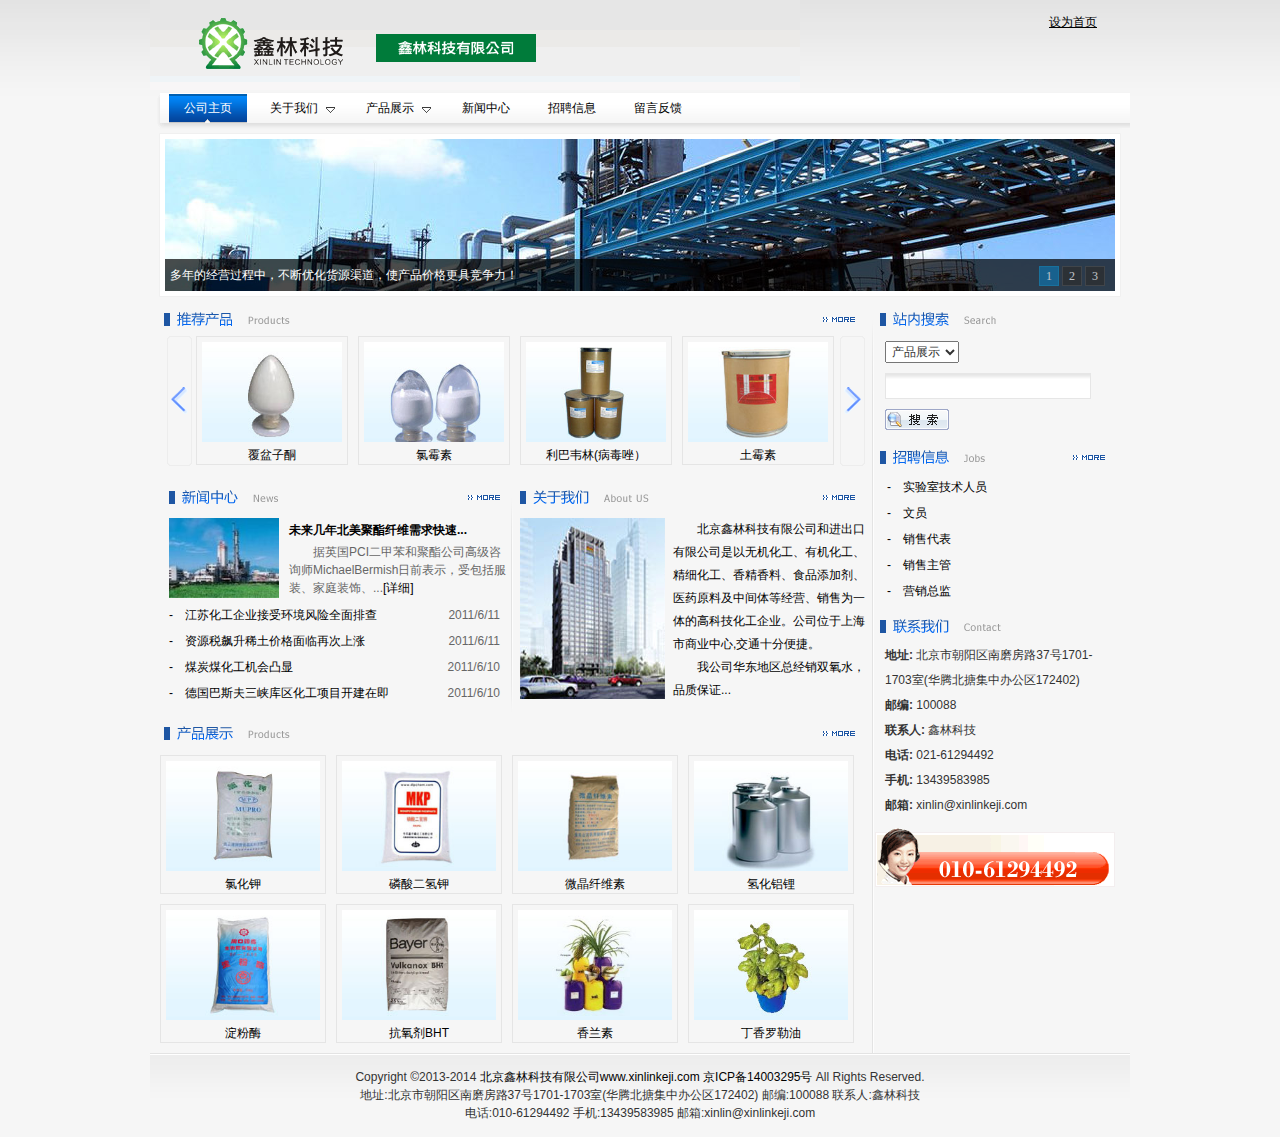
<file: index.html>
<!DOCTYPE html PUBLIC "-//W3C//DTD XHTML 1.0 Transitional//EN" "http://www.w3.org/TR/xhtml1/DTD/xhtml1-transitional.dtd">
<html xmlns="http://www.w3.org/1999/xhtml">
<head>
<meta http-equiv="Content-Type" content="text/html; charset=utf-8" />
<title>北京鑫林科技有限公司</title>
<meta name="robots" content="all" />
<meta name="keywords" content="医药原料及中间体，无机化工产品，香精香料及植物提取物，食品化工产品，有机化工产品，农资化工产品" />
<meta name="description" content="北京鑫林科技有限公司和进出口有限公司是以无机化工、有机化工、精细化工、香精香料、食品添加剂、医药原料及中间体等经营、销售为一体的高科技化工企业。" />
<meta name="Identifier-URL" content="http://www.netgather.com" />
<link rel="Shortcut Icon" href="/favicon.ico" type="image/x-icon" />
<link rel="Bookmark" href="/favicon.ico" type="image/x-icon" />
<link href="css/reset.css" rel="stylesheet" type="text/css" />
<link href="css/webmain.css" rel="stylesheet" type="text/css" />
<link href="css/ddsmoothmenu.css" rel="stylesheet" type="text/css" />
<script type="text/javascript" src="scripts/jquery-1.4.2.min.js"></script>
<script type="text/javascript" src="scripts/jquery.KinSlideshow-1.2.1.js"></script>
<script type="text/javascript" src="scripts/webtry_roll.js"></script>
<script type="text/javascript" src="scripts/ddsmoothmenu.js"></script>
<script type="text/javascript">
ddsmoothmenu.init({
	mainmenuid: "MainMenu", //menu DIV id
	orientation: 'h', //Horizontal or vertical menu: Set to "h" or "v"
	classname: 'ddsmoothmenu', //class added to menu's outer DIV
	//customtheme: ["#1c5a80", "#18374a"],
	contentsource: "markup" //"markup" or ["container_id", "path_to_menu_file"]
})
</script>
</head>
<body>
<div id="wrapper">
    <div class="top">
    <img src="images/logo.gif" width="650" height="90" alt="北京鑫林科技有限公司" />
    <div id="lang"><a onclick="var strHref=window.location.href;this.style.behavior='url(#default#homepage)';this.setHomePage('http://www.xinlinkeji.com');"  href="javascript:;"><u>设为首页</u></a></p></div>
  </div>
  <div id="MainMenu" class="ddsmoothmenu">
    <ul>
      <li><a href="index.html" title="公司主页" id="menu_selected"><span>公司主页</span></a></li>
      <li><a href="single.html" title="关于我们"><span>关于我们</span></a><ul class="menulevel"><li><a href="single.html" title="组织构架">组织构架</a></li><li><a href="single.html" title="公司历史">公司历史</a></li><li><a href="single.html" title="联系我们">联系我们</a></li></ul></li><li><a href="products.html" title="产品展示"><span>产品展示</span></a><ul class="menulevel"><li><a href="products.html" title="医药原料及中间体">医药原料及中间体</a></li><li><a href="products.html" title="无机化工产品">无机化工产品</a></li><li><a href="products.html" title="香精香料及植物提取物">香精香料及植物提取物</a></li><li><a href="products.html" title="食品化工产品">食品化工产品</a></li><li><a href="products.html" title="有机化工产品">有机化工产品</a></li><li><a href="products.html" title="农资化工产品">农资化工产品</a></li></ul></li><li><a href="news.html" title="新闻中心"><span>新闻中心</span></a></li><li><a href="jobs.html" title="招聘信息"><span>招聘信息</span></a></li><li><a href="guestbook.html" title="留言反馈"><span>留言反馈</span></a></li>
    </ul>
  </div>
<script type="text/javascript">
$(function(){
    $("#banner").KinSlideshow({
            moveStyle:"right",
            titleBar:{titleBar_height:32,titleBar_bgColor:"#000",titleBar_alpha:0.7},
            titleFont:{TitleFont_size:12,TitleFont_color:"#FFFFFF",TitleFont_weight:"normal"},
            btn:{btn_bgColor:"#2d2d2d",btn_bgHoverColor:"#1072aa",btn_fontColor:"#FFF",btn_fontHoverColor:"#FFF",btn_borderColor:"#4a4a4a",btn_borderHoverColor:"#1188c0",btn_borderWidth:1}
    });
})
</script>
  <div id="banner">
    <a href="#"><img src="images/banner01.jpg" alt="多年的经营过程中，不断优化货源渠道，使产品价格更具竞争力！" width="950" height="152" /></a>
    <a href="#"><img src="images/banner02.jpg" alt="多年的经营过程中，不断优化货源渠道，使产品价格更具竞争力！" width="950" height="152" /></a>
    <a href="#"><img src="images/banner03.jpg" alt="多年的经营过程中，不断优化货源渠道，使产品价格更具竞争力！" width="950" height="152" /></a>
  </div>
  <div id="index_main" class="clearfix">
    <div class="index-left">
      <div class="index-newproducts">
        <h2><span>暂无信息</span><a href="products.html"><img src="images/more.gif" width="32" height="5" alt="产品展示" /></a></h2>
        <div class="productsroll">
          <div id="LeftArr1"></div>
          <div id="RightArr1"></div>
          <ul id="ScrollBox" class="clearfix">
            <li><a href="products.html" title="覆盆子酮"><img src="uploadfile/20110611023489748974.jpg" alt="覆盆子酮" width="140" height="100" /><span>覆盆子酮</span></a></li><li><a href="products.html" title="氯霉素"><img src="uploadfile/20110611023092419241.jpg" alt="氯霉素" width="140" height="100" /><span>氯霉素</span></a></li><li><a href="products.html" title="利巴韦林(病毒唑）"><img src="uploadfile/20110611022328652865.jpg" alt="利巴韦林(病毒唑）" width="140" height="100" /><span>利巴韦林(病毒唑）</span></a></li><li><a href="products.html" title="土霉素"><img src="uploadfile/20110611021745864586.jpg" alt="土霉素" width="140" height="100" /><span>土霉素</span></a></li><li><a href="products.html" title="盐酸特比奈芬"><img src="uploadfile/20110611014993929392.jpg" alt="盐酸特比奈芬" width="140" height="100" /><span>盐酸特比奈芬</span></a></li>
          </ul>
          <script language="javascript" type="text/javascript">
<!--//--><![CDATA[//><!--
var scrollPic_01 = new ScrollPic();
scrollPic_01.scrollContId   = "ScrollBox"; //内容容器ID
scrollPic_01.arrLeftId      = "LeftArr1";//左箭头ID
scrollPic_01.arrRightId     = "RightArr1"; //右箭头ID
scrollPic_01.frameWidth     = 648;//显示框宽度
scrollPic_01.pageWidth      = 162; //翻页宽度
scrollPic_01.speed          = 10; //移动速度(单位毫秒，越小越快)
scrollPic_01.space          = 5; //每次移动像素(单位px，越大越快)
scrollPic_01.autoPlay       = true; //自动播放
scrollPic_01.autoPlayTime   = 3; //自动播放间隔时间(秒)
scrollPic_01.initialize(); //初始化
//--><!]]>
</script> 
        </div>
      </div>
      <div class="index-news">
        <h2><span>新闻中心</span><a href="news.html"><img src="images/more.gif" width="32" height="5" alt="新闻中心" /></a></h2>
        <ul>
          <li class="clearfix"><a href="news.html" title="未来几年北美聚酯纤维需求快速增长"><img src="images/index_NewsPic.jpg" alt="未来几年北美聚酯纤维需求快速增长" width="110" height="80" /></a><h3><a href="news.html" title="未来几年北美聚酯纤维需求快速增长">未来几年北美聚酯纤维需求快速...</a></h3><p>　　据英国PCI二甲苯和聚酯公司高级咨询师MichaelBermish日前表示，受包括服装、家庭装饰、...<a href="news.html" title="未来几年北美聚酯纤维需求快速增长">[详细]</a></p></li><li><a href="news.html" title="江苏化工企业接受环境风险全面排查"><span>2011/6/11</span>-　江苏化工企业接受环境风险全面排查</a></li><li><a href="news.html" title="资源税飙升稀土价格面临再次上涨"><span>2011/6/11</span>-　资源税飙升稀土价格面临再次上涨</a></li><li><a href="news.html" title="煤炭煤化工机会凸显"><span>2011/6/10</span>-　煤炭煤化工机会凸显</a></li><li><a href="news.html" title="德国巴斯夫三峡库区化工项目开建在即"><span>2011/6/10</span>-　德国巴斯夫三峡库区化工项目开建在即</a></li>
        </ul>
      </div>
      <div class="index-about">
        <h2><span>关于我们</span><a href="single.html"><img src="images/more.gif" width="32" height="5" alt="关于我们" /></a></h2>
        <p><img src="images/index_AboutPic.jpg" alt="关于我们" width="145" height="181" /><a href="single.html" title="关于我们">　　北京鑫林科技有限公司和进出口有限公司是以无机化工、有机化工、精细化工、香精香料、食品添加剂、医药原料及中间体等经营、销售为一体的高科技化工企业。公司位于上海市商业中心,交通十分便捷。<br />　　我公司华东地区总经销双氧水，品质保证...</a></p>
      </div>
      <div class="index-products">
        <h2><span>产品展示</span><a href="products.html"><img src="images/more.gif" width="32" height="5" alt="产品展示" /></a></h2>
        <ul class="clearfix">
          <li><a href="products.html" title="氯化钾"><img src="uploadfile/20110611032733583358.jpg" alt="氯化钾" width="154" height="110" /><span>氯化钾</span></a></li><li><a href="products.html" title="磷酸二氢钾"><img src="uploadfile/20110611032516391639.jpg" alt="磷酸二氢钾" width="154" height="110" /><span>磷酸二氢钾</span></a></li><li><a href="products.html" title="微晶纤维素"><img src="uploadfile/20110611032067186718.jpg" alt="微晶纤维素" width="154" height="110" /><span>微晶纤维素</span></a></li><li><a href="products.html" title="氢化铝锂"><img src="uploadfile/2011061103180984984.jpg" alt="氢化铝锂" width="154" height="110" /><span>氢化铝锂</span></a></li><li><a href="products.html" title="淀粉酶"><img src="uploadfile/2011061103170236236.jpg" alt="淀粉酶" width="154" height="110" /><span>淀粉酶</span></a></li><li><a href="products.html" title="抗氧剂BHT"><img src="uploadfile/20110611031576567656.jpg" alt="抗氧剂BHT" width="154" height="110" /><span>抗氧剂BHT</span></a></li><li><a href="products.html" title="香兰素"><img src="uploadfile/20110611031134093409.jpg" alt="香兰素" width="154" height="110" /><span>香兰素</span></a></li><li><a href="products.html" title="丁香罗勒油"><img src="uploadfile/20110611031086798679.jpg" alt="丁香罗勒油" width="154" height="110" /><span>丁香罗勒油</span></a></li>
        </ul>
      </div>
    </div>
    <div class="index-right">
      <div class="index-search">
        <h2><span>站内搜索</span></h2>
        <form action="" method="post" id="sitesearch" name="sitesearch">
          <p>
            <select name="searchid" id="searchid"><option value="2">产品展示</option><option value="3">新闻中心</option><option value="4">招聘信息</option></select>
          </p>
          <p>
            <input name="searchtext" type="text" id="searchtext"/>
          </p>
          <p>
            <input name="searchbutton" type="submit" id="searchbutton" value="" />
          </p>
        </form>
      </div>
      <div class="index-jobs">
        <h2><span>招聘信息</span><a href="jobs.html"><img src="images/more.gif" width="32" height="5" alt="招聘信息" /></a></h2>
        <ul>
          <li><a href="jobs.html" title="实验室技术人员"><span>　-　实验室技术人员</span></a></li><li><a href="jobs.html" title="文员"><span>　-　文员</span></a></li><li><a href="jobs.html" title="销售代表"><span>　-　销售代表</span></a></li><li><a href="jobs.html" title="销售主管"><span>　-　销售主管</span></a></li><li><a href="jobs.html" title="营销总监"><span>　-　营销总监</span></a></li>
        </ul>
      </div>
      <div class="index-contact">
        <h2><span>联系我们</span></h2>
        <p><span>地址: </span>北京市朝阳区南磨房路37号1701-1703室(华腾北搪集中办公区172402)<br />
          <span>邮编: </span>100088<br />
          <span>联系人: </span>鑫林科技<br />
          <span>电话: </span>021-61294492<br />
          <span>手机: </span>13439583985<br />
          <span>邮箱: </span>xinlin@xinlinkeji.com</p>
      </div>
      <img src="images/tel.gif" width="240" height="59" alt="联系我们" />
    </div>
  </div>
    <div id="copyright">Copyright &copy;2013-2014&nbsp;<a href="http://www.xinlinkeji.com" title="北京鑫林科技有限公司">北京鑫林科技有限公司www.xinlinkeji.com</a><a href="http://www.miitbeian.gov.cn/" title="京ICP备14003295号"> 京ICP备14003295号</a> All Rights Reserved.<br />
    <span>地址:</span>北京市朝阳区南磨房路37号1701-1703室(华腾北搪集中办公区172402)<span> 邮编:</span>100088<span> 联系人:</span>鑫林科技<br/>
    <span>电话:</span>010-61294492<span> 手机:</span>13439583985<span> 邮箱:</span>xinlin@xinlinkeji.com
  </div>
</div>
</body>
</html>
</file>
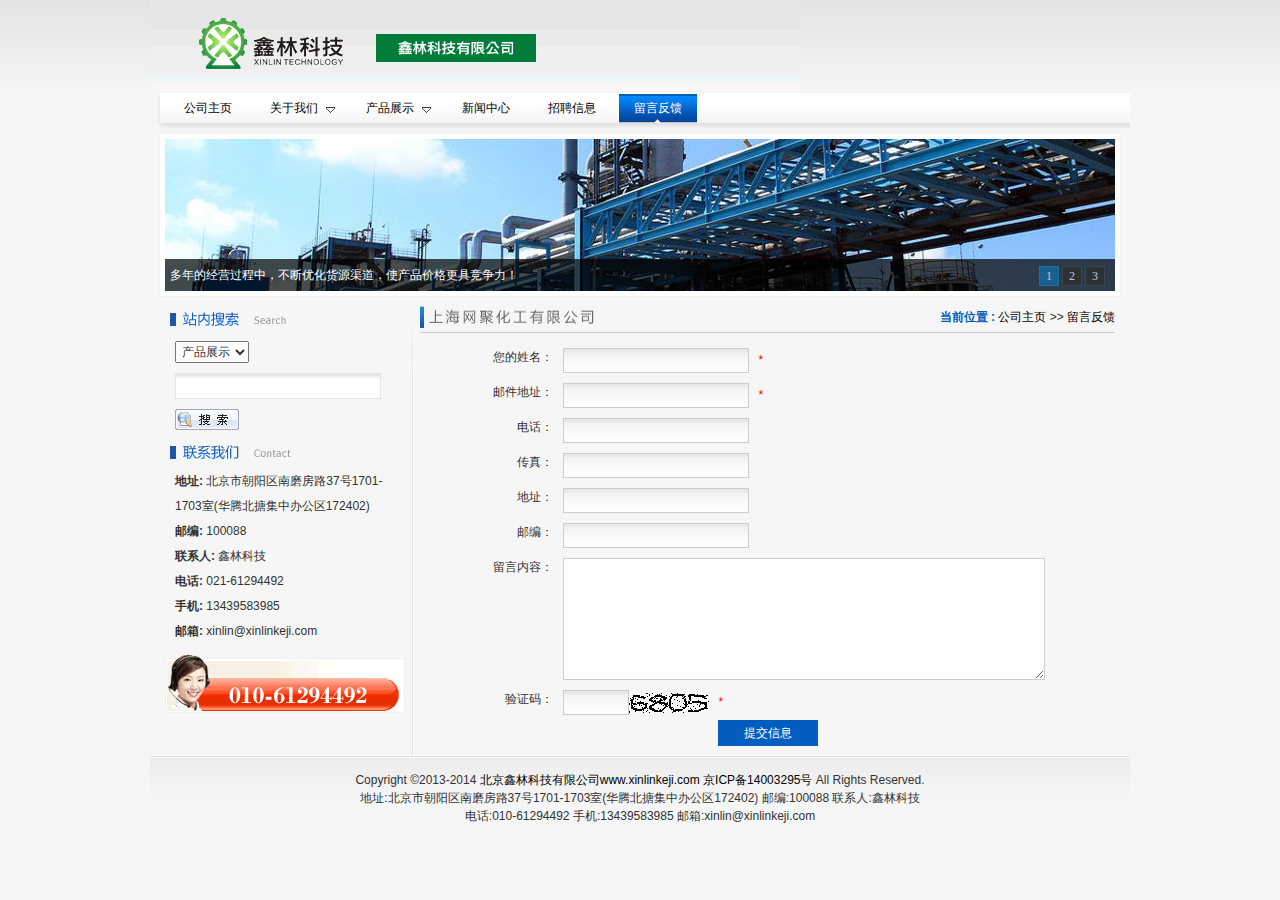
<file: guestbook.html>
<!DOCTYPE html PUBLIC "-//W3C//DTD XHTML 1.0 Transitional//EN" "http://www.w3.org/TR/xhtml1/DTD/xhtml1-transitional.dtd">
<html xmlns="http://www.w3.org/1999/xhtml">
<head>
<meta http-equiv="Content-Type" content="text/html; charset=utf-8" />
<title>留言反馈--北京鑫林科技有限公司</title>
<meta name="robots" content="all" />
<meta name="keywords" content="医药原料及中间体，无机化工产品，香精香料及植物提取物，食品化工产品，有机化工产品，农资化工产品" />
<meta name="description" content="北京鑫林科技有限公司和进出口有限公司是以无机化工、有机化工、精细化工、香精香料、食品添加剂、医药原料及中间体等经营、销售为一体的高科技化工企业。" />
<meta name="Identifier-URL" content="http://www.netgather.com" />
<link rel="Shortcut Icon" href="/favicon.ico" type="image/x-icon" />
<link rel="Bookmark" href="/favicon.ico" type="image/x-icon" />
<link href="css/reset.css" rel="stylesheet" type="text/css" />
<link href="css/webmain.css" rel="stylesheet" type="text/css" />
<link href="css/ddsmoothmenu.css" rel="stylesheet" type="text/css" />
<script type="text/javascript" src="scripts/jquery-1.4.2.min.js"></script>
<script type="text/javascript" src="scripts/jquery.KinSlideshow-1.2.1.js"></script>
<script type="text/javascript" src="scripts/webtry_roll.js"></script>
<script type="text/javascript" src="scripts/ddsmoothmenu.js"></script>
<script type="text/javascript">
ddsmoothmenu.init({
	mainmenuid: "MainMenu", //menu DIV id
	orientation: 'h', //Horizontal or vertical menu: Set to "h" or "v"
	classname: 'ddsmoothmenu', //class added to menu's outer DIV
	//customtheme: ["#1c5a80", "#18374a"],
	contentsource: "markup" //"markup" or ["container_id", "path_to_menu_file"]
})
</script>
</head>
<body>
<div id="wrapper">
    <div class="top">
    <img src="images/logo.gif" width="650" height="90" alt="北京鑫林科技有限公司" />
  </div>
  <div id="MainMenu" class="ddsmoothmenu">
    <ul>
      <li><a href="index.html" title="公司主页"><span>公司主页</span></a></li>
      <li><a href="single.html" title="关于我们"><span>关于我们</span></a><ul class="menulevel"><li><a href="single.html" title="组织构架">组织构架</a></li><li><a href="single.html" title="公司历史">公司历史</a></li><li><a href="single.html" title="联系我们">联系我们</a></li></ul></li><li><a href="products.html" title="产品展示"><span>产品展示</span></a><ul class="menulevel"><li><a href="products.html" title="医药原料及中间体">医药原料及中间体</a></li><li><a href="products.html" title="无机化工产品">无机化工产品</a></li><li><a href="products.html" title="香精香料及植物提取物">香精香料及植物提取物</a></li><li><a href="products.html" title="食品化工产品">食品化工产品</a></li><li><a href="products.html" title="有机化工产品">有机化工产品</a></li><li><a href="products.html" title="农资化工产品">农资化工产品</a></li></ul></li><li><a href="news.html" title="新闻中心"><span>新闻中心</span></a></li><li><a href="jobs.html" title="招聘信息"><span>招聘信息</span></a></li><li><a href="guestbook.html" title="留言反馈" id="menu_selected"><span>留言反馈</span></a></li>
    </ul>
  </div>
<script type="text/javascript">
$(function(){
    $("#banner").KinSlideshow({
            moveStyle:"right",
            titleBar:{titleBar_height:32,titleBar_bgColor:"#000",titleBar_alpha:0.7},
            titleFont:{TitleFont_size:12,TitleFont_color:"#FFFFFF",TitleFont_weight:"normal"},
            btn:{btn_bgColor:"#2d2d2d",btn_bgHoverColor:"#1072aa",btn_fontColor:"#FFF",btn_fontHoverColor:"#FFF",btn_borderColor:"#4a4a4a",btn_borderHoverColor:"#1188c0",btn_borderWidth:1}
    });
})
</script>
  <div id="banner">
    <a href="#"><img src="images/banner01.jpg" alt="多年的经营过程中，不断优化货源渠道，使产品价格更具竞争力！" width="950" height="152" /></a>
    <a href="#"><img src="images/banner02.jpg" alt="多年的经营过程中，不断优化货源渠道，使产品价格更具竞争力！" width="950" height="152" /></a>
    <a href="#"><img src="images/banner03.jpg" alt="多年的经营过程中，不断优化货源渠道，使产品价格更具竞争力！" width="950" height="152" /></a>
  </div>
  <div id="page_main" class="clearfix">
    <div class="page-right">
      <div class="site-nav"><span>当前位置 : </span><a href="index.html">公司主页</a> &gt;&gt; <a href="guestbook.html" title="留言反馈">留言反馈</a></div>
      <div class="page-guestbook">
<script type="text/javascript">
function check()
{
	if(document.guestbook.Guest_Name.value=="")
	{
		alert("请填写您的姓名");
		document.guestbook.Guest_Name.focus();
		return false
	}
	if(document.guestbook.Guest_Email.value=="")
	{
		alert("请填写邮件地址");
		document.guestbook.Guest_Email.focus();
		return false
	}
	if(document.guestbook.Content.value=="")
	{
		alert("请填写反馈内容");
		document.guestbook.Content.focus();
		return false
	}
	if(document.guestbook.checkcode.value=="")
	{
		alert("请填写验证码");
		document.guestbook.checkcode.focus();
		return false
	}
	if(document.guestbook.checkcode.value.length<4)
	{
		alert("验证码必须为4位");
		document.guestbook.checkcode.focus();
		return false;
	}
	//var re = /^[0-9]+.?[0-9]*$/;//判断字符串是否为数字
	var re = /^[1-9]+[0-9]*]*$/;//判断字符串是否为正整数
	if (!re.test(document.guestbook.checkcode.value))
	{
		alert("验证码必须是数字");
		document.guestbook.checkcode.focus();
		return false;
	}
	 
	return true;
}
</script>
      <form method="post" name="guestbook" id="guestbook" onSubmit="return check()">
      <dl class="clearfix">
      <dt>您的姓名：</dt>
      <dd><input name="Guest_Name" type="text" id="Guest_Name" /><span>*</span></dd>
      <dt>邮件地址：</dt>
      <dd><input name="Guest_Email" type="text" id="Guest_Email" /><span>*</span></dd>
      <dt>电话：</dt>
      <dd><input name="Guest_TEL" type="text" id="Guest_TEL" /></dd>
      <dt>传真：</dt>
      <dd><input name="Guest_FAX" type="text" id="Guest_FAX" /></dd>
      <dt>地址：</dt>
      <dd><input name="Guest_ADD" type="text" id="Guest_ADD" /></dd>
      <dt>邮编：</dt>
      <dd><input name="Guest_ZIP" type="text" id="Guest_ZIP" /></dd>
      <dt>留言内容：</dt>
      <dd><textarea name="Content" cols="" rows="" class="Content" id="Content"></textarea></dd>
      <dt>验证码：</dt>
      <dd><input name="checkcode" type="text" id="checkcode" maxlength="4" autocomplete="off" /><img src="images/getnum.gif" alt="点击刷新" align="absmiddle" style="cursor:pointer;" /><span>*</span></dd>
      </dl>
      <p><input name="submit" type="submit" id="submit" value="提交信息" /></p>
      </form>
      </div>
    </div>
    <div class="page-left">
      <div class="left-search">
        <h2><span>站内搜索</span></h2>
        <form action="" method="post" id="sitesearch" name="sitesearch">
          <p>
            <select name="searchid" id="searchid"><option value="2">产品展示</option><option value="3">新闻中心</option><option value="4">招聘信息</option></select>
          </p>
          <p>
            <input name="searchtext" type="text" id="searchtext"/>
          </p>
          <p>
            <input name="searchbutton" type="submit" id="searchbutton" value="" />
          </p>
        </form>
      </div>
      <div class="index-contact">
        <h2><span>联系我们</span></h2>
        <p><span>地址: </span>北京市朝阳区南磨房路37号1701-1703室(华腾北搪集中办公区172402)<br />
          <span>邮编: </span>100088<br />
          <span>联系人: </span>鑫林科技<br />
          <span>电话: </span>021-61294492<br />
          <span>手机: </span>13439583985<br />
          <span>邮箱: </span>xinlin@xinlinkeji.com</p>
      </div>
      <img src="images/tel.gif" width="240" height="59" alt="联系我们" />
    </div>
  </div>
    <div id="copyright">Copyright &copy;2013-2014&nbsp;<a href="http://www.xinlinkeji.com" title="北京鑫林科技有限公司">北京鑫林科技有限公司www.xinlinkeji.com</a><a href="http://www.miitbeian.gov.cn/" title="京ICP备14003295号"> 京ICP备14003295号</a> All Rights Reserved.<br />
    <span>地址:</span>北京市朝阳区南磨房路37号1701-1703室(华腾北搪集中办公区172402)<span> 邮编:</span>100088<span> 联系人:</span>鑫林科技<br/>
    <span>电话:</span>010-61294492<span> 手机:</span>13439583985<span> 邮箱:</span>xinlin@xinlinkeji.com
  </div>
</div>
</body>
</html>
</file>
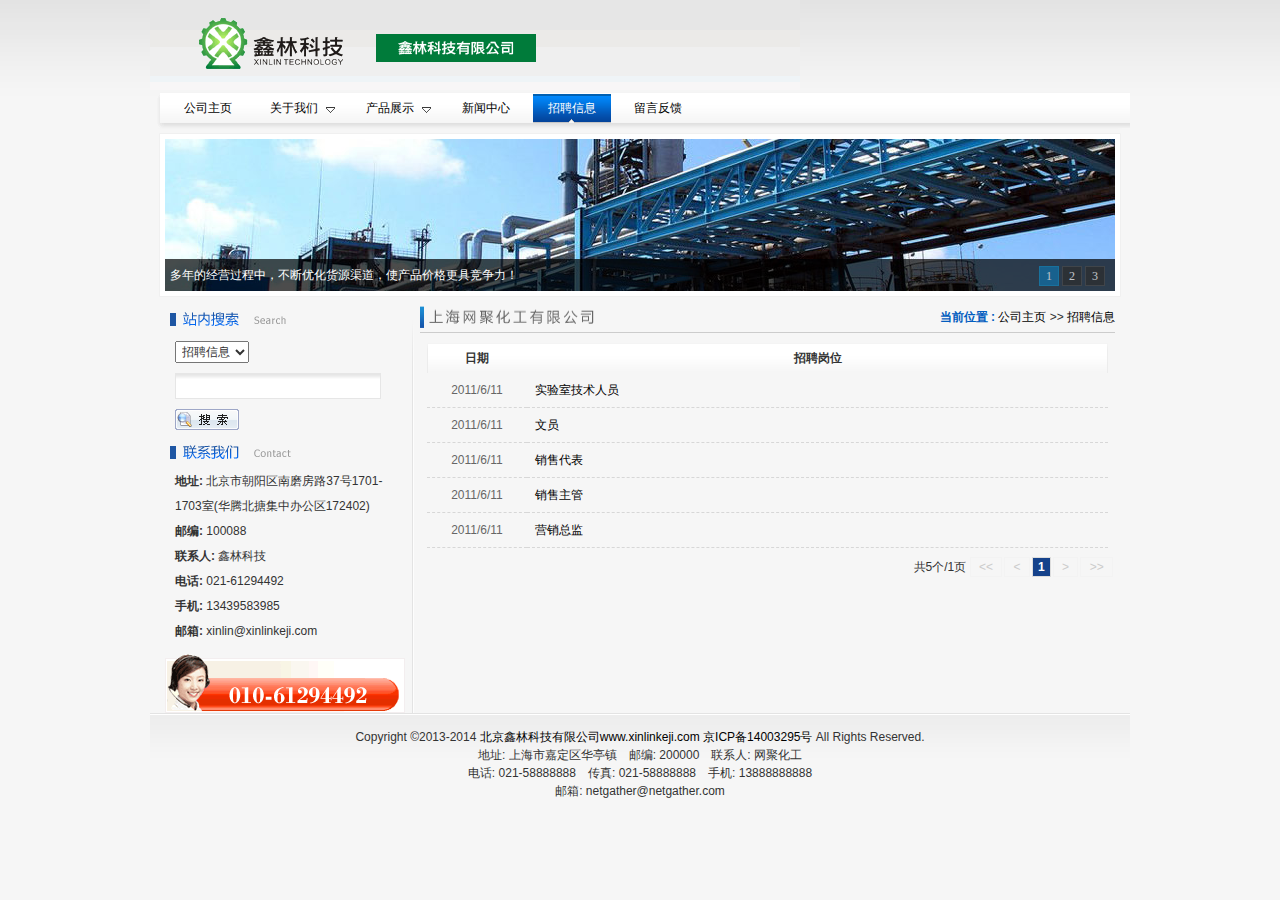
<file: jobs.html>
<!DOCTYPE html PUBLIC "-//W3C//DTD XHTML 1.0 Transitional//EN" "http://www.w3.org/TR/xhtml1/DTD/xhtml1-transitional.dtd">
<html xmlns="http://www.w3.org/1999/xhtml">
<head>
<meta http-equiv="Content-Type" content="text/html; charset=utf-8" />
<title>招聘信息--北京鑫林科技有限公司</title>
<meta name="robots" content="all" />
<meta name="keywords" content="医药原料及中间体，无机化工产品，香精香料及植物提取物，食品化工产品，有机化工产品，农资化工产品" />
<meta name="description" content="上海网聚化工有限公司和进出口有限公司是以无机化工、有机化工、精细化工、香精香料、食品添加剂、医药原料及中间体等经营、销售为一体的高科技化工企业。" />
<meta name="Identifier-URL" content="http://www.netgather.com" />
<link rel="Shortcut Icon" href="/favicon.ico" type="image/x-icon" />
<link rel="Bookmark" href="/favicon.ico" type="image/x-icon" />
<link href="css/reset.css" rel="stylesheet" type="text/css" />
<link href="css/webmain.css" rel="stylesheet" type="text/css" />
<link href="css/ddsmoothmenu.css" rel="stylesheet" type="text/css" />
<script type="text/javascript" src="scripts/jquery-1.4.2.min.js"></script>
<script type="text/javascript" src="scripts/jquery.KinSlideshow-1.2.1.js"></script>
<script type="text/javascript" src="scripts/webtry_roll.js"></script>
<script type="text/javascript" src="scripts/ddsmoothmenu.js"></script>
<script type="text/javascript">
ddsmoothmenu.init({
	mainmenuid: "MainMenu", //menu DIV id
	orientation: 'h', //Horizontal or vertical menu: Set to "h" or "v"
	classname: 'ddsmoothmenu', //class added to menu's outer DIV
	//customtheme: ["#1c5a80", "#18374a"],
	contentsource: "markup" //"markup" or ["container_id", "path_to_menu_file"]
})
</script>
</head>
<body>
<div id="wrapper">
    <div class="top">
    <img src="images/logo.gif" width="650" height="90" alt="北京鑫林科技有限公司" />
  </div>
  <div id="MainMenu" class="ddsmoothmenu">
    <ul>
      <li><a href="index.html" title="公司主页"><span>公司主页</span></a></li>
      <li><a href="single.html" title="关于我们"><span>关于我们</span></a><ul class="menulevel"><li><a href="single.html" title="组织构架">组织构架</a></li><li><a href="single.html" title="公司历史">公司历史</a></li><li><a href="single.html" title="联系我们">联系我们</a></li></ul></li><li><a href="products.html" title="产品展示"><span>产品展示</span></a><ul class="menulevel"><li><a href="products.html" title="医药原料及中间体">医药原料及中间体</a></li><li><a href="products.html" title="无机化工产品">无机化工产品</a></li><li><a href="products.html" title="香精香料及植物提取物">香精香料及植物提取物</a></li><li><a href="products.html" title="食品化工产品">食品化工产品</a></li><li><a href="products.html" title="有机化工产品">有机化工产品</a></li><li><a href="products.html" title="农资化工产品">农资化工产品</a></li></ul></li><li><a href="news.html" title="新闻中心"><span>新闻中心</span></a></li><li><a href="jobs.html" title="招聘信息" id="menu_selected"><span>招聘信息</span></a></li><li><a href="guestbook.html" title="留言反馈"><span>留言反馈</span></a></li>
    </ul>
  </div>
<script type="text/javascript">
$(function(){
    $("#banner").KinSlideshow({
            moveStyle:"right",
            titleBar:{titleBar_height:32,titleBar_bgColor:"#000",titleBar_alpha:0.7},
            titleFont:{TitleFont_size:12,TitleFont_color:"#FFFFFF",TitleFont_weight:"normal"},
            btn:{btn_bgColor:"#2d2d2d",btn_bgHoverColor:"#1072aa",btn_fontColor:"#FFF",btn_fontHoverColor:"#FFF",btn_borderColor:"#4a4a4a",btn_borderHoverColor:"#1188c0",btn_borderWidth:1}
    });
})
</script>
  <div id="banner">
    <a href="#"><img src="images/banner01.jpg" alt="多年的经营过程中，不断优化货源渠道，使产品价格更具竞争力！" width="950" height="152" /></a>
    <a href="#"><img src="images/banner02.jpg" alt="多年的经营过程中，不断优化货源渠道，使产品价格更具竞争力！" width="950" height="152" /></a>
    <a href="#"><img src="images/banner03.jpg" alt="多年的经营过程中，不断优化货源渠道，使产品价格更具竞争力！" width="950" height="152" /></a>
  </div>
  <div id="page_main" class="clearfix">
    <div class="page-right">
      <div class="site-nav"><span>当前位置 : </span><a href="index.html">公司主页</a> &gt;&gt; <a href="jobs.html" title="招聘信息">招聘信息</a></div>
      <div class="page-jobs">
      <table border="0" align="center">
      <tr><th class="jobs-time">日期</th><th class="jobs-title">招聘岗位</th></tr>

<tr><td class="time-list"><span>2011/6/11</span></td><td><a href="jobs.html" title="实验室技术人员">实验室技术人员</a></td></tr>

<tr><td class="time-list"><span>2011/6/11</span></td><td><a href="jobs.html" title="文员">文员</a></td></tr>

<tr><td class="time-list"><span>2011/6/11</span></td><td><a href="jobs.html" title="销售代表">销售代表</a></td></tr>

<tr><td class="time-list"><span>2011/6/11</span></td><td><a href="jobs.html" title="销售主管">销售主管</a></td></tr>

<tr><td class="time-list"><span>2011/6/11</span></td><td><a href="jobs.html" title="营销总监">营销总监</a></td></tr>
      </table>
<div class="page_list"><div class="list_info">共5个/1页 <span class="disabled">&nbsp;&lt;&lt;&nbsp;</span><span class="disabled">&nbsp;&lt;&nbsp;</span><span class="current">1</span><span class="disabled">&nbsp;&gt;&nbsp;</span><span class="disabled">&nbsp;&gt;&gt;&nbsp;</span></div></div>
      </div>
    </div>
    <div class="page-left">
      <div class="left-search">
        <h2><span>站内搜索</span></h2>
        <form action="" method="post" id="sitesearch" name="sitesearch">
          <p>
            <select name="searchid" id="searchid"><option value="2">产品展示</option><option value="3">新闻中心</option><option value="4" selected="selected">招聘信息</option></select>
          </p>
          <p>
            <input name="searchtext" type="text" id="searchtext"/>
          </p>
          <p>
            <input name="searchbutton" type="submit" id="searchbutton" value="" />
          </p>
        </form>
      </div>
      <div class="left-contact">
         <h2><span>联系我们</span></h2>
        <p><span>地址: </span>北京市朝阳区南磨房路37号1701-1703室(华腾北搪集中办公区172402)<br />
          <span>邮编: </span>100088<br />
          <span>联系人: </span>鑫林科技<br />
          <span>电话: </span>021-61294492<br />
          <span>手机: </span>13439583985<br />
          <span>邮箱: </span>xinlin@xinlinkeji.com</p>
      </div>
      <img src="images/tel.gif" width="240" height="59" alt="联系我们" />
    </div>
  </div>
    <div id="copyright">Copyright &copy;2013-2014&nbsp;<a href="http://www.xinlinkeji.com" title="北京鑫林科技有限公司">北京鑫林科技有限公司www.xinlinkeji.com</a><a href="http://www.miitbeian.gov.cn/" title="京ICP备14003295号"> 京ICP备14003295号</a> All Rights Reserved.<br />
    <span>地址: </span>上海市嘉定区华亭镇　<span>邮编: </span>200000　<span>联系人: </span>网聚化工<br />
    <span>电话: </span>021-58888888　<span>传真: </span>021-58888888　<span>手机: </span>13888888888<br />
    <span>邮箱: </span>netgather@netgather.com
  </div>
</div>
</body>
</html>
</file>
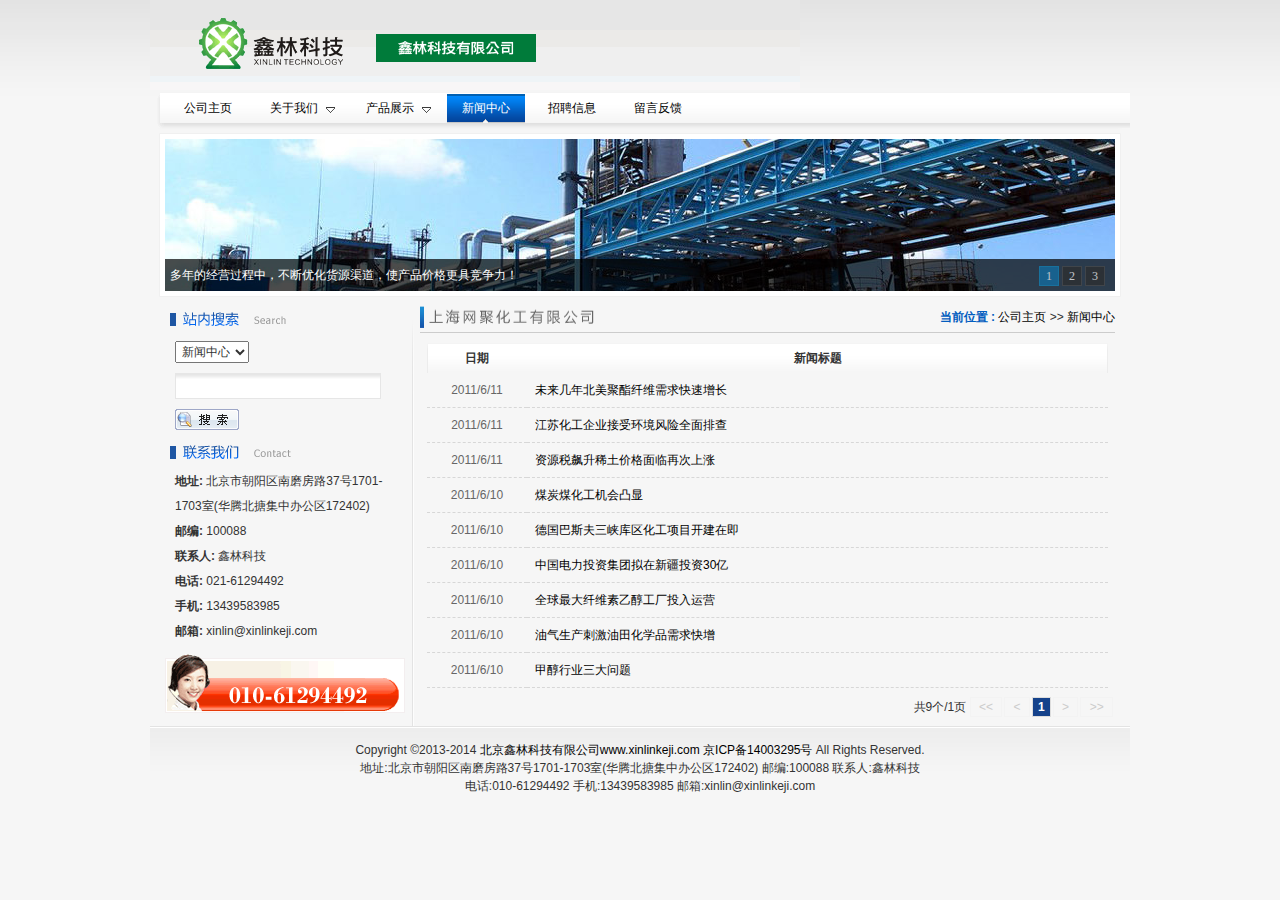
<file: news.html>
<!DOCTYPE html PUBLIC "-//W3C//DTD XHTML 1.0 Transitional//EN" "http://www.w3.org/TR/xhtml1/DTD/xhtml1-transitional.dtd">
<html xmlns="http://www.w3.org/1999/xhtml">
<head>
<meta http-equiv="Content-Type" content="text/html; charset=utf-8" />
<title>新闻中心--北京鑫林科技有限公司</title>
<meta name="robots" content="all" />
<meta name="keywords" content="医药原料及中间体，无机化工产品，香精香料及植物提取物，食品化工产品，有机化工产品，农资化工产品" />
<meta name="description" content="北京鑫林科技有限公司和进出口有限公司是以无机化工、有机化工、精细化工、香精香料、食品添加剂、医药原料及中间体等经营、销售为一体的高科技化工企业。" />
<meta name="Identifier-URL" content="http://www.netgather.com" />
<link rel="Shortcut Icon" href="/favicon.ico" type="image/x-icon" />
<link rel="Bookmark" href="/favicon.ico" type="image/x-icon" />
<link href="css/reset.css" rel="stylesheet" type="text/css" />
<link href="css/webmain.css" rel="stylesheet" type="text/css" />
<link href="css/ddsmoothmenu.css" rel="stylesheet" type="text/css" />
<script type="text/javascript" src="scripts/jquery-1.4.2.min.js"></script>
<script type="text/javascript" src="scripts/jquery.KinSlideshow-1.2.1.js"></script>
<script type="text/javascript" src="scripts/webtry_roll.js"></script>
<script type="text/javascript" src="scripts/ddsmoothmenu.js"></script>
<script type="text/javascript">
ddsmoothmenu.init({
	mainmenuid: "MainMenu", //menu DIV id
	orientation: 'h', //Horizontal or vertical menu: Set to "h" or "v"
	classname: 'ddsmoothmenu', //class added to menu's outer DIV
	//customtheme: ["#1c5a80", "#18374a"],
	contentsource: "markup" //"markup" or ["container_id", "path_to_menu_file"]
})
</script>
</head>
<body>
<div id="wrapper">
    <div class="top">
    <img src="images/logo.gif" width="650" height="90" alt="北京鑫林科技有限公司" />
  </div>
  <div id="MainMenu" class="ddsmoothmenu">
    <ul>
      <li><a href="index.html" title="公司主页"><span>公司主页</span></a></li>
      <li><a href="single.html" title="关于我们"><span>关于我们</span></a><ul class="menulevel"><li><a href="single.html" title="组织构架">组织构架</a></li><li><a href="single.html" title="公司历史">公司历史</a></li><li><a href="single.html" title="联系我们">联系我们</a></li></ul></li><li><a href="products.html" title="产品展示"><span>产品展示</span></a><ul class="menulevel"><li><a href="products.html" title="医药原料及中间体">医药原料及中间体</a></li><li><a href="products.html" title="无机化工产品">无机化工产品</a></li><li><a href="products.html" title="香精香料及植物提取物">香精香料及植物提取物</a></li><li><a href="products.html" title="食品化工产品">食品化工产品</a></li><li><a href="products.html" title="有机化工产品">有机化工产品</a></li><li><a href="products.html" title="农资化工产品">农资化工产品</a></li></ul></li><li><a href="news.html" title="新闻中心" id="menu_selected"><span>新闻中心</span></a></li><li><a href="jobs.html" title="招聘信息"><span>招聘信息</span></a></li><li><a href="guestbook.html" title="留言反馈"><span>留言反馈</span></a></li>
    </ul>
  </div>
<script type="text/javascript">
$(function(){
    $("#banner").KinSlideshow({
            moveStyle:"right",
            titleBar:{titleBar_height:32,titleBar_bgColor:"#000",titleBar_alpha:0.7},
            titleFont:{TitleFont_size:12,TitleFont_color:"#FFFFFF",TitleFont_weight:"normal"},
            btn:{btn_bgColor:"#2d2d2d",btn_bgHoverColor:"#1072aa",btn_fontColor:"#FFF",btn_fontHoverColor:"#FFF",btn_borderColor:"#4a4a4a",btn_borderHoverColor:"#1188c0",btn_borderWidth:1}
    });
})
</script>
  <div id="banner">
    <a href="#"><img src="images/banner01.jpg" alt="多年的经营过程中，不断优化货源渠道，使产品价格更具竞争力！" width="950" height="152" /></a>
    <a href="#"><img src="images/banner02.jpg" alt="多年的经营过程中，不断优化货源渠道，使产品价格更具竞争力！" width="950" height="152" /></a>
    <a href="#"><img src="images/banner03.jpg" alt="多年的经营过程中，不断优化货源渠道，使产品价格更具竞争力！" width="950" height="152" /></a>
  </div>
  <div id="page_main" class="clearfix">
    <div class="page-right">
      <div class="site-nav"><span>当前位置 : </span><a href="index.html">公司主页</a> &gt;&gt; <a href="news.html" title="新闻中心">新闻中心</a></div>
      <div class="page-news">
      <table border="0" align="center">
      <tr><th class="news-time">日期</th><th class="news-title">新闻标题</th></tr>

<tr><td class="time-list"><span>2011/6/11</span></td><td><a href="news.html" title="未来几年北美聚酯纤维需求快速增长">未来几年北美聚酯纤维需求快速增长</a></td></tr>

<tr><td class="time-list"><span>2011/6/11</span></td><td><a href="news.html" title="江苏化工企业接受环境风险全面排查">江苏化工企业接受环境风险全面排查</a></td></tr>

<tr><td class="time-list"><span>2011/6/11</span></td><td><a href="news.html" title="资源税飙升稀土价格面临再次上涨">资源税飙升稀土价格面临再次上涨</a></td></tr>

<tr><td class="time-list"><span>2011/6/10</span></td><td><a href="news.html" title="煤炭煤化工机会凸显">煤炭煤化工机会凸显</a></td></tr>

<tr><td class="time-list"><span>2011/6/10</span></td><td><a href="news.html" title="德国巴斯夫三峡库区化工项目开建在即">德国巴斯夫三峡库区化工项目开建在即</a></td></tr>

<tr><td class="time-list"><span>2011/6/10</span></td><td><a href="news.html" title="中国电力投资集团拟在新疆投资30亿">中国电力投资集团拟在新疆投资30亿</a></td></tr>

<tr><td class="time-list"><span>2011/6/10</span></td><td><a href="news.html" title="全球最大纤维素乙醇工厂投入运营">全球最大纤维素乙醇工厂投入运营</a></td></tr>

<tr><td class="time-list"><span>2011/6/10</span></td><td><a href="news.html" title="油气生产刺激油田化学品需求快增">油气生产刺激油田化学品需求快增</a></td></tr>

<tr><td class="time-list"><span>2011/6/10</span></td><td><a href="news.html" title="甲醇行业三大问题">甲醇行业三大问题</a></td></tr>
      </table>
<div class="page_list"><div class="list_info">共9个/1页 <span class="disabled">&nbsp;&lt;&lt;&nbsp;</span><span class="disabled">&nbsp;&lt;&nbsp;</span><span class="current">1</span><span class="disabled">&nbsp;&gt;&nbsp;</span><span class="disabled">&nbsp;&gt;&gt;&nbsp;</span></div></div>
      </div>
    </div>
    <div class="page-left">
      <div class="left-search">
        <h2><span>站内搜索</span></h2>
        <form action="" method="post" id="sitesearch" name="sitesearch">
          <p>
            <select name="searchid" id="searchid"><option value="2">产品展示</option><option value="3" selected="selected">新闻中心</option><option value="4">招聘信息</option></select>
          </p>
          <p>
            <input name="searchtext" type="text" id="searchtext"/>
          </p>
          <p>
            <input name="searchbutton" type="submit" id="searchbutton" value="" />
          </p>
        </form>
      </div>
      <div class="index-contact">
        <h2><span>联系我们</span></h2>
        <p><span>地址: </span>北京市朝阳区南磨房路37号1701-1703室(华腾北搪集中办公区172402)<br />
          <span>邮编: </span>100088<br />
          <span>联系人: </span>鑫林科技<br />
          <span>电话: </span>021-61294492<br />
          <span>手机: </span>13439583985<br />
          <span>邮箱: </span>xinlin@xinlinkeji.com</p>
      </div>
      <img src="images/tel.gif" width="240" height="59" alt="联系我们" />
    </div>
  </div>
    <div id="copyright">Copyright &copy;2013-2014&nbsp;<a href="http://www.xinlinkeji.com" title="北京鑫林科技有限公司">北京鑫林科技有限公司www.xinlinkeji.com</a><a href="http://www.miitbeian.gov.cn/" title="京ICP备14003295号"> 京ICP备14003295号</a> All Rights Reserved.<br />
    <span>地址:</span>北京市朝阳区南磨房路37号1701-1703室(华腾北搪集中办公区172402)<span> 邮编:</span>100088<span> 联系人:</span>鑫林科技<br/>
    <span>电话:</span>010-61294492<span> 手机:</span>13439583985<span> 邮箱:</span>xinlin@xinlinkeji.com
  </div>
</div>
</body>
</html>
</file>
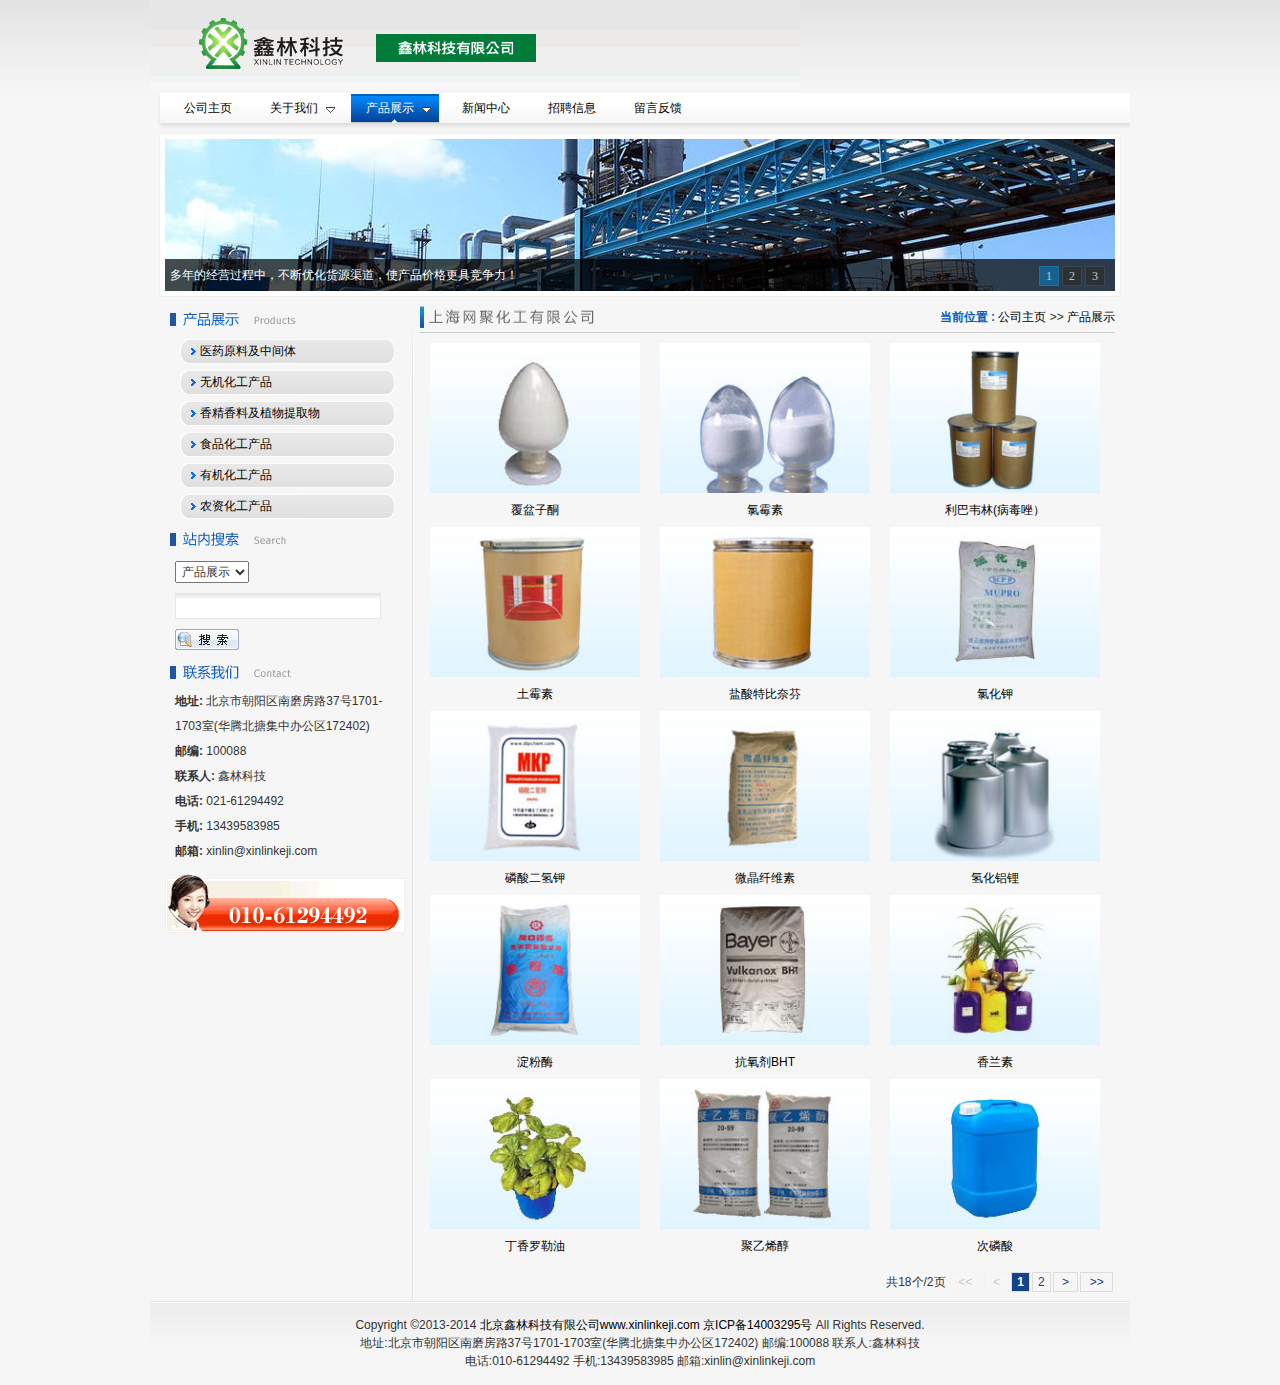
<file: products.html>
<!DOCTYPE html PUBLIC "-//W3C//DTD XHTML 1.0 Transitional//EN" "http://www.w3.org/TR/xhtml1/DTD/xhtml1-transitional.dtd">
<html xmlns="http://www.w3.org/1999/xhtml">
<head>
<meta http-equiv="Content-Type" content="text/html; charset=utf-8" />
<title>产品展示--北京鑫林科技有限公司</title>
<meta name="robots" content="all" />
<meta name="keywords" content="医药原料及中间体，无机化工产品，香精香料及植物提取物，食品化工产品，有机化工产品，农资化工产品" />
<meta name="description" content="北京鑫林科技有限公司和进出口有限公司是以无机化工、有机化工、精细化工、香精香料、食品添加剂、医药原料及中间体等经营、销售为一体的高科技化工企业。" />
<meta name="Identifier-URL" content="http://www.netgather.com" />
<link rel="Shortcut Icon" href="/favicon.ico" type="image/x-icon" />
<link rel="Bookmark" href="/favicon.ico" type="image/x-icon" />
<link href="css/reset.css" rel="stylesheet" type="text/css" />
<link href="css/webmain.css" rel="stylesheet" type="text/css" />
<link href="css/ddsmoothmenu.css" rel="stylesheet" type="text/css" />
<script type="text/javascript" src="scripts/jquery-1.4.2.min.js"></script>
<script type="text/javascript" src="scripts/jquery.KinSlideshow-1.2.1.js"></script>
<script type="text/javascript" src="scripts/webtry_roll.js"></script>
<script type="text/javascript" src="scripts/ddsmoothmenu.js"></script>
<script type="text/javascript">
ddsmoothmenu.init({
	mainmenuid: "MainMenu", //menu DIV id
	orientation: 'h', //Horizontal or vertical menu: Set to "h" or "v"
	classname: 'ddsmoothmenu', //class added to menu's outer DIV
	//customtheme: ["#1c5a80", "#18374a"],
	contentsource: "markup" //"markup" or ["container_id", "path_to_menu_file"]
})
</script>
</head>
<body>
<div id="wrapper">
    <div class="top">
    <img src="images/logo.gif" width="650" height="90" alt="北京鑫林科技有限公司" />
  </div>
  <div id="MainMenu" class="ddsmoothmenu">
    <ul>
      <li><a href="index.html" title="公司主页"><span>公司主页</span></a></li>
      <li><a href="single.html" title="关于我们"><span>关于我们</span></a><ul class="menulevel"><li><a href="single.html" title="组织构架">组织构架</a></li><li><a href="single.html" title="公司历史">公司历史</a></li><li><a href="single.html" title="联系我们">联系我们</a></li></ul></li><li><a href="products.html" title="产品展示" id="menu_selected"><span>产品展示</span></a><ul class="menulevel"><li><a href="products.html" title="医药原料及中间体">医药原料及中间体</a></li><li><a href="products.html" title="无机化工产品">无机化工产品</a></li><li><a href="products.html" title="香精香料及植物提取物">香精香料及植物提取物</a></li><li><a href="products.html" title="食品化工产品">食品化工产品</a></li><li><a href="products.html" title="有机化工产品">有机化工产品</a></li><li><a href="products.html" title="农资化工产品">农资化工产品</a></li></ul></li><li><a href="news.html" title="新闻中心"><span>新闻中心</span></a></li><li><a href="jobs.html" title="招聘信息"><span>招聘信息</span></a></li><li><a href="guestbook.html" title="留言反馈"><span>留言反馈</span></a></li>
    </ul>
  </div>
<script type="text/javascript">
$(function(){
    $("#banner").KinSlideshow({
            moveStyle:"right",
            titleBar:{titleBar_height:32,titleBar_bgColor:"#000",titleBar_alpha:0.7},
            titleFont:{TitleFont_size:12,TitleFont_color:"#FFFFFF",TitleFont_weight:"normal"},
            btn:{btn_bgColor:"#2d2d2d",btn_bgHoverColor:"#1072aa",btn_fontColor:"#FFF",btn_fontHoverColor:"#FFF",btn_borderColor:"#4a4a4a",btn_borderHoverColor:"#1188c0",btn_borderWidth:1}
    });
})
</script>
  <div id="banner">
    <a href="#"><img src="images/banner01.jpg" alt="多年的经营过程中，不断优化货源渠道，使产品价格更具竞争力！" width="950" height="152" /></a>
    <a href="#"><img src="images/banner02.jpg" alt="多年的经营过程中，不断优化货源渠道，使产品价格更具竞争力！" width="950" height="152" /></a>
    <a href="#"><img src="images/banner03.jpg" alt="多年的经营过程中，不断优化货源渠道，使产品价格更具竞争力！" width="950" height="152" /></a>
  </div>
  <div id="page_main" class="clearfix">
    <div class="page-right">
      <div class="site-nav"><span>当前位置 : </span><a href="index.html">公司主页</a> &gt;&gt; <a href="products.html" title="产品展示">产品展示</a></div>
      <div class="page-products">
      <ul class="clearfix">

<li><a href="products.html" title="覆盆子酮"><img src="uploadfile/20110611023489748974.jpg" width="210" height="150" alt="覆盆子酮" /><span>覆盆子酮</span></a></li>

<li><a href="products.html" title="氯霉素"><img src="uploadfile/20110611023092419241.jpg" width="210" height="150" alt="氯霉素" /><span>氯霉素</span></a></li>

<li><a href="products.html" title="利巴韦林(病毒唑）"><img src="uploadfile/20110611022328652865.jpg" width="210" height="150" alt="利巴韦林(病毒唑）" /><span>利巴韦林(病毒唑）</span></a></li>

<li><a href="products.html" title="土霉素"><img src="uploadfile/20110611021745864586.jpg" width="210" height="150" alt="土霉素" /><span>土霉素</span></a></li>

<li><a href="products.html" title="盐酸特比奈芬"><img src="uploadfile/20110611014993929392.jpg" width="210" height="150" alt="盐酸特比奈芬" /><span>盐酸特比奈芬</span></a></li>

<li><a href="products.html" title="氯化钾"><img src="uploadfile/20110611032733583358.jpg" width="210" height="150" alt="氯化钾" /><span>氯化钾</span></a></li>

<li><a href="products.html" title="磷酸二氢钾"><img src="uploadfile/20110611032516391639.jpg" width="210" height="150" alt="磷酸二氢钾" /><span>磷酸二氢钾</span></a></li>

<li><a href="products.html" title="微晶纤维素"><img src="uploadfile/20110611032067186718.jpg" width="210" height="150" alt="微晶纤维素" /><span>微晶纤维素</span></a></li>

<li><a href="products.html" title="氢化铝锂"><img src="uploadfile/2011061103180984984.jpg" width="210" height="150" alt="氢化铝锂" /><span>氢化铝锂</span></a></li>

<li><a href="products.html" title="淀粉酶"><img src="uploadfile/2011061103170236236.jpg" width="210" height="150" alt="淀粉酶" /><span>淀粉酶</span></a></li>

<li><a href="products.html" title="抗氧剂BHT"><img src="uploadfile/20110611031576567656.jpg" width="210" height="150" alt="抗氧剂BHT" /><span>抗氧剂BHT</span></a></li>

<li><a href="products.html" title="香兰素"><img src="uploadfile/20110611031134093409.jpg" width="210" height="150" alt="香兰素" /><span>香兰素</span></a></li>

<li><a href="products.html" title="丁香罗勒油"><img src="uploadfile/20110611031086798679.jpg" width="210" height="150" alt="丁香罗勒油" /><span>丁香罗勒油</span></a></li>

<li><a href="products.html" title="聚乙烯醇"><img src="uploadfile/20110611030589108910.jpg" width="210" height="150" alt="聚乙烯醇" /><span>聚乙烯醇</span></a></li>

<li><a href="products.html" title="次磷酸"><img src="uploadfile/20110611025642914291.jpg" width="210" height="150" alt="次磷酸" /><span>次磷酸</span></a></li>

</ul>
<div class="page_list"><div class="list_info">共18个/2页 <span class="disabled">&nbsp;&lt;&lt;&nbsp;</span><span class="disabled">&nbsp;&lt;&nbsp;</span><span class="current">1</span><a href="#">2</a><a href="?menuid=2&amp;page=2">&nbsp;&gt;&nbsp;</a><a href="#">&nbsp;&gt;&gt;&nbsp;</a></div></div>
      </div>
    </div>
    <div class="page-left">
      <div class="left-products">
        <h2><span>产品展示</span></h2>
        <div id="LeftMenu" class="ddsmoothmenu-v">
          <ul>
		    <li><a href="products.html" title="医药原料及中间体"><span>医药原料及中间体</span></a></li><li><a href="products.html" title="无机化工产品"><span>无机化工产品</span></a></li><li><a href="products.html" title="香精香料及植物提取物"><span>香精香料及植物提取物</span></a></li><li><a href="products.html" title="食品化工产品"><span>食品化工产品</span></a></li><li><a href="products.html" title="有机化工产品"><span>有机化工产品</span></a></li><li><a href="products.html" title="农资化工产品"><span>农资化工产品</span></a></li>
          </ul>
        </div>
        <script type="text/javascript">
		ddsmoothmenu.init({
			mainmenuid: "LeftMenu", //Menu DIV id
			orientation: 'v', //Horizontal or vertical menu: Set to "h" or "v"
			classname: 'ddsmoothmenu-v', //class added to menu's outer DIV
			//customtheme: ["#804000", "#482400"],
			contentsource: "markup" //"markup" or ["container_id", "path_to_menu_file"]
			})
        </script>
      </div>
      <div class="left-search">
        <h2><span>站内搜索</span></h2>
        <form action="" method="post" id="sitesearch" name="sitesearch">
          <p>
            <select name="searchid" id="searchid"><option value="2" selected="selected">产品展示</option><option value="3">新闻中心</option><option value="4">招聘信息</option></select>
          </p>
          <p>
            <input name="searchtext" type="text" id="searchtext"/>
          </p>
          <p>
            <input name="searchbutton" type="submit" id="searchbutton" value="" />
          </p>
        </form>
      </div>
       <div class="index-contact">
        <h2><span>联系我们</span></h2>
        <p><span>地址: </span>北京市朝阳区南磨房路37号1701-1703室(华腾北搪集中办公区172402)<br />
          <span>邮编: </span>100088<br />
          <span>联系人: </span>鑫林科技<br />
          <span>电话: </span>021-61294492<br />
          <span>手机: </span>13439583985<br />
          <span>邮箱: </span>xinlin@xinlinkeji.com</p>
      </div>
      <img src="images/tel.gif" width="240" height="59" alt="联系我们" />
    </div>
  </div>
    <div id="copyright">Copyright &copy;2013-2014&nbsp;<a href="http://www.xinlinkeji.com" title="北京鑫林科技有限公司">北京鑫林科技有限公司www.xinlinkeji.com</a><a href="http://www.miitbeian.gov.cn/" title="京ICP备14003295号"> 京ICP备14003295号</a> All Rights Reserved.<br />
    <span>地址:</span>北京市朝阳区南磨房路37号1701-1703室(华腾北搪集中办公区172402)<span> 邮编:</span>100088<span> 联系人:</span>鑫林科技<br/>
    <span>电话:</span>010-61294492<span> 手机:</span>13439583985<span> 邮箱:</span>xinlin@xinlinkeji.com
  </div>
</div>
</body>
</html>
</file>
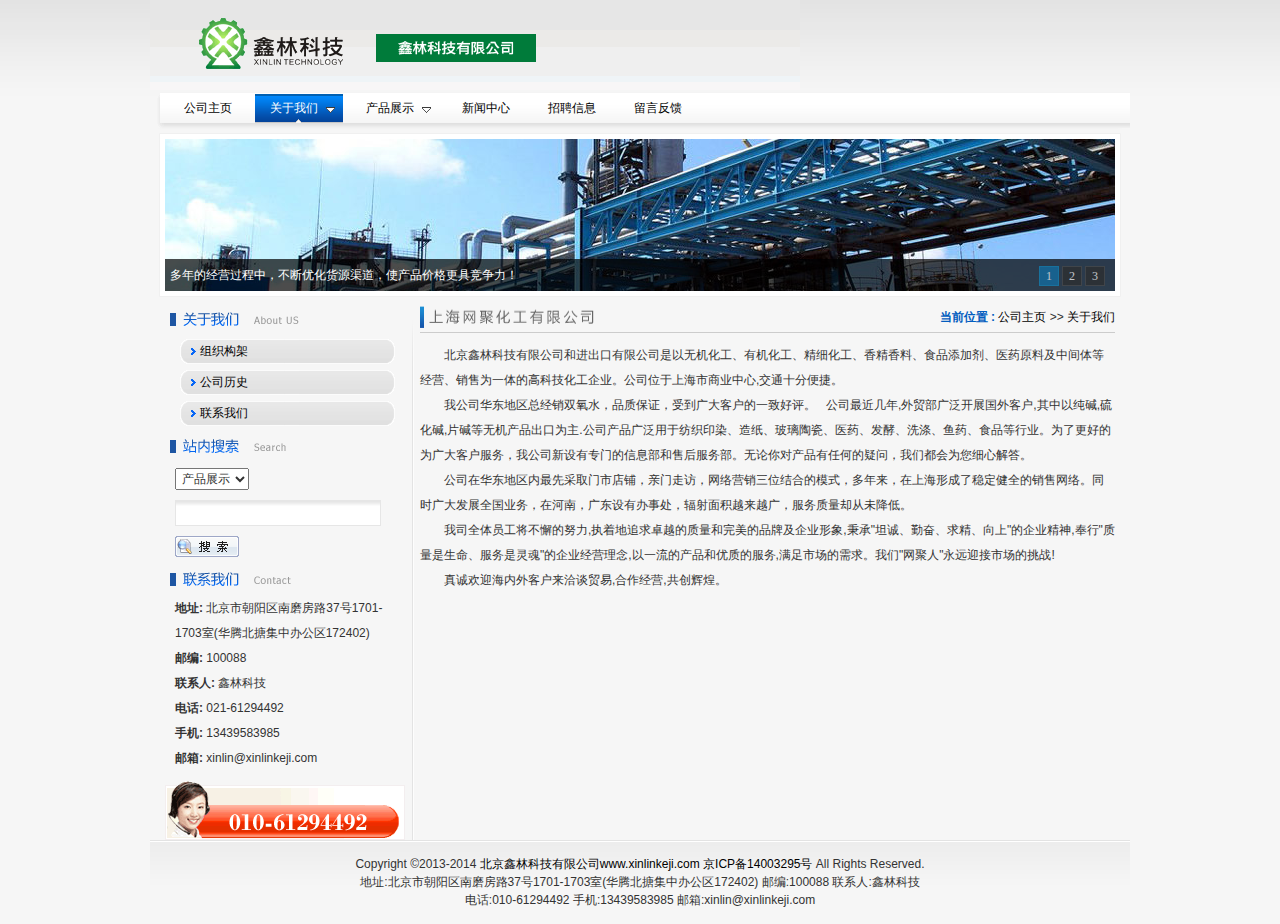
<file: single.html>
<!DOCTYPE html PUBLIC "-//W3C//DTD XHTML 1.0 Transitional//EN" "http://www.w3.org/TR/xhtml1/DTD/xhtml1-transitional.dtd">
<html xmlns="http://www.w3.org/1999/xhtml">
<head>
<meta http-equiv="Content-Type" content="text/html; charset=utf-8" />
<title>关于我们--北京鑫林科技有限公司</title>
<meta name="robots" content="all" />
<meta name="keywords" content="医药原料及中间体，无机化工产品，香精香料及植物提取物，食品化工产品，有机化工产品，农资化工产品" />
<meta name="description" content="北京鑫林科技有限公司和进出口有限公司是以无机化工、有机化工、精细化工、香精香料、食品添加剂、医药原料及中间体等经营、销售为一体的高科技化工企业。" />
<meta name="Identifier-URL" content="http://www.netgather.com" />
<link rel="Shortcut Icon" href="/favicon.ico" type="image/x-icon" />
<link rel="Bookmark" href="/favicon.ico" type="image/x-icon" />
<link href="css/reset.css" rel="stylesheet" type="text/css" />
<link href="css/webmain.css" rel="stylesheet" type="text/css" />
<link href="css/ddsmoothmenu.css" rel="stylesheet" type="text/css" />
<script type="text/javascript" src="scripts/jquery-1.4.2.min.js"></script>
<script type="text/javascript" src="scripts/jquery.KinSlideshow-1.2.1.js"></script>
<script type="text/javascript" src="scripts/webtry_roll.js"></script>
<script type="text/javascript" src="scripts/ddsmoothmenu.js"></script>
<script type="text/javascript">
ddsmoothmenu.init({
	mainmenuid: "MainMenu", //menu DIV id
	orientation: 'h', //Horizontal or vertical menu: Set to "h" or "v"
	classname: 'ddsmoothmenu', //class added to menu's outer DIV
	//customtheme: ["#1c5a80", "#18374a"],
	contentsource: "markup" //"markup" or ["container_id", "path_to_menu_file"]
})
</script>
</head>
<body>
<div id="wrapper">
    <div class="top">
    <img src="images/logo.gif" width="650" height="90" alt="北京鑫林科技有限公司" />
  </div>
  <div id="MainMenu" class="ddsmoothmenu">
    <ul>
      <li><a href="index.html" title="公司主页"><span>公司主页</span></a></li>
      <li><a href="single.html" title="关于我们" id="menu_selected"><span>关于我们</span></a><ul class="menulevel"><li><a href="single.html" title="组织构架">组织构架</a></li><li><a href="single.html" title="公司历史">公司历史</a></li><li><a href="single.html" title="联系我们">联系我们</a></li></ul></li><li><a href="products.html" title="产品展示"><span>产品展示</span></a><ul class="menulevel"><li><a href="products.html" title="医药原料及中间体">医药原料及中间体</a></li><li><a href="products.html" title="无机化工产品">无机化工产品</a></li><li><a href="products.html" title="香精香料及植物提取物">香精香料及植物提取物</a></li><li><a href="products.html" title="食品化工产品">食品化工产品</a></li><li><a href="products.html" title="有机化工产品">有机化工产品</a></li><li><a href="products.html" title="农资化工产品">农资化工产品</a></li></ul></li><li><a href="news.html" title="新闻中心"><span>新闻中心</span></a></li><li><a href="jobs.html" title="招聘信息"><span>招聘信息</span></a></li><li><a href="guestbook.html" title="留言反馈"><span>留言反馈</span></a></li>
    </ul>
  </div>
<script type="text/javascript">
$(function(){
    $("#banner").KinSlideshow({
            moveStyle:"right",
            titleBar:{titleBar_height:32,titleBar_bgColor:"#000",titleBar_alpha:0.7},
            titleFont:{TitleFont_size:12,TitleFont_color:"#FFFFFF",TitleFont_weight:"normal"},
            btn:{btn_bgColor:"#2d2d2d",btn_bgHoverColor:"#1072aa",btn_fontColor:"#FFF",btn_fontHoverColor:"#FFF",btn_borderColor:"#4a4a4a",btn_borderHoverColor:"#1188c0",btn_borderWidth:1}
    });
})
</script>
  <div id="banner">
    <a href="#"><img src="images/banner01.jpg" alt="多年的经营过程中，不断优化货源渠道，使产品价格更具竞争力！" width="950" height="152" /></a>
    <a href="#"><img src="images/banner02.jpg" alt="多年的经营过程中，不断优化货源渠道，使产品价格更具竞争力！" width="950" height="152" /></a>
    <a href="#"><img src="images/banner03.jpg" alt="多年的经营过程中，不断优化货源渠道，使产品价格更具竞争力！" width="950" height="152" /></a>
  </div>
  <div id="page_main" class="clearfix">
    <div class="page-right">
      <div class="site-nav"><span>当前位置 : </span><a href="index.html">公司主页</a> &gt;&gt; <a href="single.html" title="关于我们">关于我们</a></div>
      <div class="page-single">
<p style="LINE-HEIGHT: 25px"><span class="hps" title="点击可显示其他翻译"></span>　　北京鑫林科技有限公司和进出口有限公司是以无机化工、有机化工、精细化工、香精香料、食品添加剂、医药原料及中间体等经营、销售为一体的高科技化工企业。公司位于上海市商业中心,交通十分便捷。<br />　　我公司华东地区总经销双氧水，品质保证，受到广大客户的一致好评。 &nbsp; 公司最近几年,外贸部广泛开展国外客户,其中以纯碱,硫化碱,片碱等无机产品出口为主.公司产品广泛用于纺织印染、造纸、玻璃陶瓷、医药、发酵、洗涤、鱼药、食品等行业。为了更好的为广大客户服务，我公司新设有专门的信息部和售后服务部。无论你对产品有任何的疑问，我们都会为您细心解答。<br />　　公司在华东地区内最先采取门市店铺，亲门走访，网络营销三位结合的模式，多年来，在上海形成了稳定健全的销售网络。同时广大发展全国业务，在河南，广东设有办事处，辐射面积越来越广，服务质量却从未降低。<br />　　我司全体员工将不懈的努力,执着地追求卓越的质量和完美的品牌及企业形象,秉承"坦诚、勤奋、求精、向上"的企业精神,奉行&quot;质量是生命、服务是灵魂&quot;的企业经营理念,以一流的产品和优质的服务,满足市场的需求。我们&quot;网聚人&quot;永远迎接市场的挑战! &nbsp;<br />　　真诚欢迎海内外客户来洽谈贸易,合作经营,共创辉煌。<span class="hps" title="点击可显示其他翻译"></span> </p>
      </div>
    </div>
    <div class="page-left">
      <div class="left-about">
        <h2><span>关于我们</span></h2>
        <div id="LeftMenu" class="ddsmoothmenu-v">
          <ul>
		    <li><a href="single.html" title="组织构架"><span>组织构架</span></a></li><li><a href="single.html" title="公司历史"><span>公司历史</span></a></li><li><a href="single.html" title="联系我们"><span>联系我们</span></a></li>
          </ul>
        </div>
        <script type="text/javascript">
		ddsmoothmenu.init({
			mainmenuid: "LeftMenu", //Menu DIV id
			orientation: 'v', //Horizontal or vertical menu: Set to "h" or "v"
			classname: 'ddsmoothmenu-v', //class added to menu's outer DIV
			//customtheme: ["#804000", "#482400"],
			contentsource: "markup" //"markup" or ["container_id", "path_to_menu_file"]
			})
        </script>
      </div>
      <div class="left-search">
        <h2><span>站内搜索</span></h2>
        <form action="" method="post" id="sitesearch" name="sitesearch">
          <p>
            <select name="searchid" id="searchid"><option value="2">产品展示</option><option value="3">新闻中心</option><option value="4">招聘信息</option></select>
          </p>
          <p>
            <input name="searchtext" type="text" id="searchtext"/>
          </p>
          <p>
            <input name="searchbutton" type="submit" id="searchbutton" value="" />
          </p>
        </form>
      </div>
      <div class="index-contact">
        <h2><span>联系我们</span></h2>
        <p><span>地址: </span>北京市朝阳区南磨房路37号1701-1703室(华腾北搪集中办公区172402)<br />
          <span>邮编: </span>100088<br />
          <span>联系人: </span>鑫林科技<br />
          <span>电话: </span>021-61294492<br />
          <span>手机: </span>13439583985<br />
          <span>邮箱: </span>xinlin@xinlinkeji.com</p>
      </div>
      <img src="images/tel.gif" width="240" height="59" alt="联系我们" />
    </div>
  </div>
    <div id="copyright">Copyright &copy;2013-2014&nbsp;<a href="http://www.xinlinkeji.com" title="北京鑫林科技有限公司">北京鑫林科技有限公司www.xinlinkeji.com</a><a href="http://www.miitbeian.gov.cn/" title="京ICP备14003295号"> 京ICP备14003295号</a> All Rights Reserved.<br />
    <span>地址:</span>北京市朝阳区南磨房路37号1701-1703室(华腾北搪集中办公区172402)<span> 邮编:</span>100088<span> 联系人:</span>鑫林科技<br/>
    <span>电话:</span>010-61294492<span> 手机:</span>13439583985<span> 邮箱:</span>xinlin@xinlinkeji.com
  </div>
</div>
</body>
</html>
</file>
<file: css/webmain.css>
@charset "utf-8";
/* CSS Document */
body,button,input,select,textarea{color:#333;font:12px/1.5 Tahoma,Helvetica,Arial,\5b8b\4f53}
a:link,a:visited,a:active{color:#000;text-decoration:none}
a:hover{color:#008aff;text-decoration:none}
/* Clear */
.clearfix:after{content:"";display:block;height:0px;clear:both;visibility:hidden}
.clearfix{display:inline-block}
/* Hides from IE-mac \*/ 
* html .clearfix{height:1%}
.clearfix{display:block} 
/* End hide from IE-mac */
.page_list{text-align:right;padding-top:10px}
.page_list a{border:#ddd 1px solid;color:#15428b;padding:2px 5px;margin-right:2px}
.page_list a:hover,.page_list a:active{border:#e1e6ed 1px solid;color:#000;background-color:#D3E1F6}
.page_list span.current{border:#ddd 1px solid;padding:2px 5px;font-weight:bold;margin-right:2px;color:#FFF;background-color:#15428b}
.page_list span.disabled{border:#f3f3f3 1px solid;padding:2px 5px;margin-right:2px;color:#CCC}
/* webcss start*/
body{background:#f6f6f6 url(../images/body_bg.gif) top repeat-x}
#wrapper{margin:0px auto;width:980px}
.top{height:90px;position:relative}
#lang{position:absolute;right:33px;top:13px;z-index:1}
#lang img{margin-right:5px;vertical-align:middle}
#MainMenu{background:url(../images/MainMenu_bg.gif);height:30px;padding:3px 15px 5px 15px}
#banner{background:url(../images/banner_bg.gif);height:152px;padding:11px 15px;overflow:hidden}
.KSS_titleBox h2{line-height:32px}
#index_main{background:url(../images/v_line.gif) 720px top no-repeat}
#index_main h2{background-image:url(../images/site_title.gif);background-repeat:no-repeat;height:34px;line-height:34px;font-size:100%;font-weight:normal}
#index_main h2 span{float:left;display:none}
#index_main h2 a{float:right;margin:15px 10px 0px 0px}
.index-left{float:left;padding:0px 5px 0px 9px;width:706px;overflow:hidden}
.index-newproducts{padding-bottom:15px}
.index-newproducts h2{background-position:0px 0px}
.productsroll{position:relative;width:706px}
/* productsroll Start */
#LeftArr1,#RightArr1{background-image:url(../images/product_arrow.gif);width:25px;height:130px;cursor:pointer;position:absolute;top:0px;z-index:1}
#LeftArr1{background-position:-25px 0px;float:left;left:8px}
#RightArr1{background-position:-50px 0px;float:right;right:0px}
#ScrollBox{margin-left:32px;width:648px;overflow:hidden}
#ScrollBox li{float:left;display:inline;width:162px;text-align:center}
#ScrollBox li a{display:block;border:#e5e5e5 1px solid;padding:5px 5px 0px 5px;margin:0px 5px}
#ScrollBox li a:link,#ScrollBox li a:visited,#ScrollBox li a:active{color:#000}
#ScrollBox li a:hover{border:#008aff 1px solid;color:#008aff}
#ScrollBox li a span{display:block;padding-top:4px}
/* productsroll End */
.index-news{background:url(../images/v_line2.gif) 350px top no-repeat;float:left;padding:0px 5px;width:346px}
.index-news h2{background-position:0px -34px}
.index-news ul{padding:0px 0px 10px 5px}
.index-news ul li{padding:4px 0px}
.index-news ul li img{float:left;margin-right:10px}
.index-news ul li h3{font-size:100%;font-weight:bold;line-height:25px}
.index-news ul li p{color:#666}
.index-news ul li a span{color:#666;float:right;margin-right:10px}
.index-about{float:left;width:350px}
.index-about h2{background-position:0px -68px}
.index-about p{line-height:23px;padding:4px 0px 0px 5px}
.index-about p img{float:left;margin-right:8px}
.index-products{clear:both}
.index-products h2{background-position:0px -102px}
/* index-products Start */
.index-products ul{padding:0px 1px 5px 1px}
.index-products ul li{float:left;text-align:center;width:176px;padding:5px 0px}
.index-products ul li a{display:block;border:#e5e5e5 1px solid;padding:5px 5px 0px 5px;width:154px}
.index-products ul li a:link,.index-products ul li a:visited,.index-products ul li a:active{color:#000}
.index-products ul li a:hover{border:#008aff 1px solid;color:#008aff}
.index-products ul li a span{display:block;padding-top:4px}
/* index-products End */
.index-right{float:left;padding:0px 15px 0px 5px;width:240px;overflow:hidden}
.index-search{padding-bottom:5px}
.index-search h2{background-position:0px -136px}
.index-search p{padding:5px 0px 5px 10px}
#searchid{line-height:20px;padding:2px}
#searchtext{border:#E6E6E6 1px solid;background:url(../images/searchinp.gif) repeat-x;height:20px;line-height:20px;padding:2px;width:200px}
#searchbutton{border:none;background:url(../images/searchbut.gif);cursor:pointer;height:21px;width:64px}
.index-jobs h2{background-position:0px -170px}
.index-jobs{padding-bottom:5px}
.index-jobs ul li{padding:4px 0px}
.index-contact{padding-bottom:10px}
.index-contact h2{background-position:0px -204px}
.index-contact p{line-height:25px;padding:0px 5px 0px 10px}
.index-contact p span{font-weight:bold}
/*********** page ***********/
#page_main{background:url(../images/v_line.gif) 260px top no-repeat}
/* page-left */
.page-left{float:left;padding:0px 5px 0px 15px;width:240px}
.page-left h2{background-image:url(../images/site_title.gif);background-repeat:no-repeat;height:34px;line-height:34px;font-size:100%;font-weight:normal}
.page-left h2 span{float:left;display:none}
.left-about h2{background-position:0px -68px}
.left-products h2{background-position:0px -102px}
.left-search h2{background-position:0px -136px}
.left-search p{padding:5px 0px 5px 10px}
.left-contact{padding-bottom:10px}
.left-contact h2{background-position:0px -204px}
.left-contact p{line-height:25px;padding:0px 5px 0px 10px}
.left-contact p span{font-weight:bold}
/* page-right */
.page-right{float:right;padding:0px 15px 0px 10px;width:695px;overflow:hidden}
.site-nav{background:url(../images/site_nav.gif) no-repeat left center;border-bottom:1px solid #CCC;height:30px;margin-bottom:10px;line-height:30px;text-align:right}
.site-nav span{color:#025dbf;font-weight:bold}
.page-single,.page-products,.page-news,.page-newsdetail,.page-jobs,.page-jobsdetail{margin-bottom:10px}
.page-products ul li{float:left;width:230px;text-align:center;padding-bottom:5px}
.page-products ul li a{cursor:pointer}
.page-products ul li a span{display:block;width:230;height:24px;line-height:24px}
.productsdetail-title,.newsdetail-title,.jobsdetail-title{font-size:14px;font-weight:bold;line-height:30px;text-align:center;border-bottom:1px dashed #CCC;margin-bottom:10px}
.page-news table{width:98%;}
.page-news table th{height:30px;line-height:30px;text-align:center;font-weight:bold;border:none 0px;font-size:12px}
.page-news table th.news-time{width:100px;background:url(../images/info_title.gif) left top}
.page-news table th.news-title{background:url(../images/info_title.gif) right top}
.page-news table td{border-bottom:1px dashed #D7D7D7;padding:8px}
.page-news table td.time-list{color:#666;text-align:center}
.page-jobs table{width:98%;}
.page-jobs table th{height:30px;line-height:30px;text-align:center;font-weight:bold;border:none 0px;font-size:12px}
.page-jobs table th.jobs-time{width:100px;background:url(../images/info_title.gif) left top}
.page-jobs table th.jobs-title{background:url(../images/info_title.gif) right top}
.page-jobs table td{border-bottom:1px dashed #D7D7D7;padding:8px}
.page-jobs table td.time-list{color:#666;text-align:center}
.page-guestbook{width:600px;margin:0px auto}
.page-guestbook dl dt,.page-guestbook dl dd{float:left;padding:5px}
.page-guestbook dl dt{width:80px;text-align:right}
.page-guestbook dl dd{width:500px}
.page-guestbook dl dd input{border:#CCC 1px solid;padding:2px;background:url(../images/inputbg.gif) repeat-x;height:19px;line-height:19px;width:180px}
.page-guestbook dl dd span{color:#F00;margin-left:10px}
.page-guestbook .Content{width:480px;height:120px;border:#CCC 1px solid}
#checkcode{width:60px;text-align:center}
.page-guestbook p{text-align:center;clear:both;margin-bottom:10px}
.page-guestbook p input{height:26px;width:100px;color:#FFF;background:#025dbf;cursor:pointer;border:none}

#copyright{background:url(../images/copyright_bg.gif) repeat-x top;padding:15px 0px;text-align:center}
</file>
<file: css/ddsmoothmenu.css>
@charset "utf-8";
/*********************************************** 横向主导航条 ***********************************************/
.ddsmoothmenu{}
.ddsmoothmenu ul{margin:0;padding:0}
/*主菜单设置*/
.ddsmoothmenu ul li{position:relative;display:inline;float:left;margin:0px 4px}
.ddsmoothmenu ul li a{display:block;height:30px;line-height:30px}
.ddsmoothmenu ul li a span{display:block;padding:0px 15px}
/*主菜单连接效果设置*/
.ddsmoothmenu ul li a:link,.ddsmoothmenu ul li a:visited{color:#000}
.ddsmoothmenu ul li a:hover{background:url(../images/mainmenu.gif) no-repeat center -30px}
.ddsmoothmenu ul li a:hover span{color:#FFF}
.ddsmoothmenu ul li a:active{background:url(../images/mainmenu.gif) no-repeat center top}
.ddsmoothmenu ul li a:active span{color:#FFF}
.ddsmoothmenu ul li a.selected{background:url(../images/mainmenu.gif) no-repeat center -30px}
.ddsmoothmenu ul li a.selected span{color:#FFF}
/*主菜单当前所在页面*/
.ddsmoothmenu ul li a#menu_selected{background:url(../images/mainmenu.gif) no-repeat center top}
.ddsmoothmenu ul li a#menu_selected span{color:#FFF}
/*子集菜单设置*/
.ddsmoothmenu ul.menulevel{position:absolute;left:0;display:none;visibility:hidden}
.ddsmoothmenu ul.menulevel li{background:none;margin:0px;padding:0px;display:list-item;float:none}
.ddsmoothmenu ul.menulevel li a{background:url(../images/mainmenu.gif) repeat-x left -60px;height:26px;line-height:26px;width:180px;padding:0px 5px;margin:0px;border-right:1px solid #999;border-bottom:1px solid #DFDFDF;border-left:1px solid #CCC}
/*子集菜单连接效果设置*/
.ddsmoothmenu ul.menulevel li ul{top:0}
.ddsmoothmenu ul.menulevel li a:link,.ddsmoothmenu ul.menulevel li a:visited{color:#000}
.ddsmoothmenu ul.menulevel li a:hover{background:url(../images/mainmenu.gif) repeat-x left -90px;color:#034fab;font-weight:bold}
.ddsmoothmenu ul.menulevel li a.selected{background:url(../images/mainmenu.gif) repeat-x left -90px;color:#034fab;font-weight:bold}
/*下拉箭头*/
.ddsmoothmenu .downarrowclass{position:absolute;top:12px;right:8px}
.ddsmoothmenu .rightarrowclass{position:absolute;top:8px;right:10px}
/*阴影*/
.ddshadow{position:absolute;left:0;top:0;width:0;height:0;background:url(../images/40.png);z-index:1}
.toplevelshadow{/*opacity:0.8*/}
* html .ddsmoothmenu{height:1%}/* Holly Hack for IE \*//*Holly Hack for IE7 and below*/
* html .ddsmoothmenu ul li a{display:inline-block}/*IE6 hack to get sub menu links to behave correctly*/

/*********************************************** 纵向主导航条 ***********************************************/
.ddsmoothmenu-v{padding:0px 10px 0px 15px}
.ddsmoothmenu-v ul{}
/*主菜单设置*/
.ddsmoothmenu-v ul li{position:relative}
.ddsmoothmenu-v ul li a{display:block;height:31px;line-height:31px;vertical-align:middle}
.ddsmoothmenu-v ul li a span{display:block;padding:0px 20px}
/*主菜单连接效果设置*/
.ddsmoothmenu-v ul li a:link,.ddsmoothmenu-v ul li a:visited{background:url(../images/leftmenu.gif) no-repeat center -31px;color:#000}
.ddsmoothmenu-v ul li a:hover{background:url(../images/leftmenu.gif) no-repeat center top}
.ddsmoothmenu-v ul li a:hover span{color:#FFF}
.ddsmoothmenu-v ul li a:active{background:url(../images/leftmenu.gif) no-repeat center top}
.ddsmoothmenu-v ul li a:active span{color:#FFF}
.ddsmoothmenu-v ul li .selected:link,.ddsmoothmenu-v ul li a.selected:visited,.ddsmoothmenu-v ul li a.selected:active{background:url(../images/leftmenu.gif) no-repeat center top}
.ddsmoothmenu-v ul li a.selected span{color:#FFF}
/*主菜单当前所在页面*/
.ddsmoothmenu-v ul li a#menu_selected{background:url(../images/leftmenu.gif) no-repeat center top}
.ddsmoothmenu-v ul li a#menu_selected span{color:#FFF}
/*子集菜单设置*/
.ddsmoothmenu-v ul.menulevel{position:absolute;top:0;visibility:hidden;border-top:1px solid #CCC}
.ddsmoothmenu-v ul.menulevel li{background:none;margin:0px;padding:0px;display:list-item}
.ddsmoothmenu-v ul.menulevel li a{background:url(../images/mainmenu.gif) repeat-x left -60px;height:26px;line-height:26px;width:180px;padding:0px 5px;margin:0px;border-right:1px solid #999;border-bottom:1px solid #DFDFDF;border-left:1px solid #CCC}
/*子集菜单连接效果设置*/
.ddsmoothmenu-v ul.menulevel li a:link,.ddsmoothmenu-v ul.menulevel li a:visited{color:#000}
.ddsmoothmenu-v ul.menulevel li a:hover{background:url(../images/mainmenu.gif) repeat-x left -90px;color:#034fab;font-weight:bold}
.ddsmoothmenu-v ul.menulevel li a.selected{background:url(../images/mainmenu.gif) repeat-x left -90px;color:#034fab;font-weight:bold}
/*子集菜单连接效果设置*/
.ddsmoothmenu-v ul.menulevel li a:link,.ddsmoothmenu-v ul.menulevel li a:visited{color:#000}
.ddsmoothmenu-v ul.menulevel li a:hover{background:url(../images/mainmenu.gif) repeat-x left -90px;color:#034fab;font-weight:bold}
.ddsmoothmenu-v ul.menulevel li a.selected{background:url(../images/mainmenu.gif) repeat-x left -90px;color:#034fab;font-weight:bold}
/*左侧箭头*/
.ddsmoothmenu-v .rightarrowclass{position:absolute;top:10px;right:10px}
.ddsmoothmenu-v ul.menulevel .rightarrowclass{position:absolute;top:8px;right:10px}
/* Holly Hack for IE \*/
* html .ddsmoothmenu-v ul li {float:left;height:1%}
* html .ddsmoothmenu-v ul li a {height:1%}
</file>
